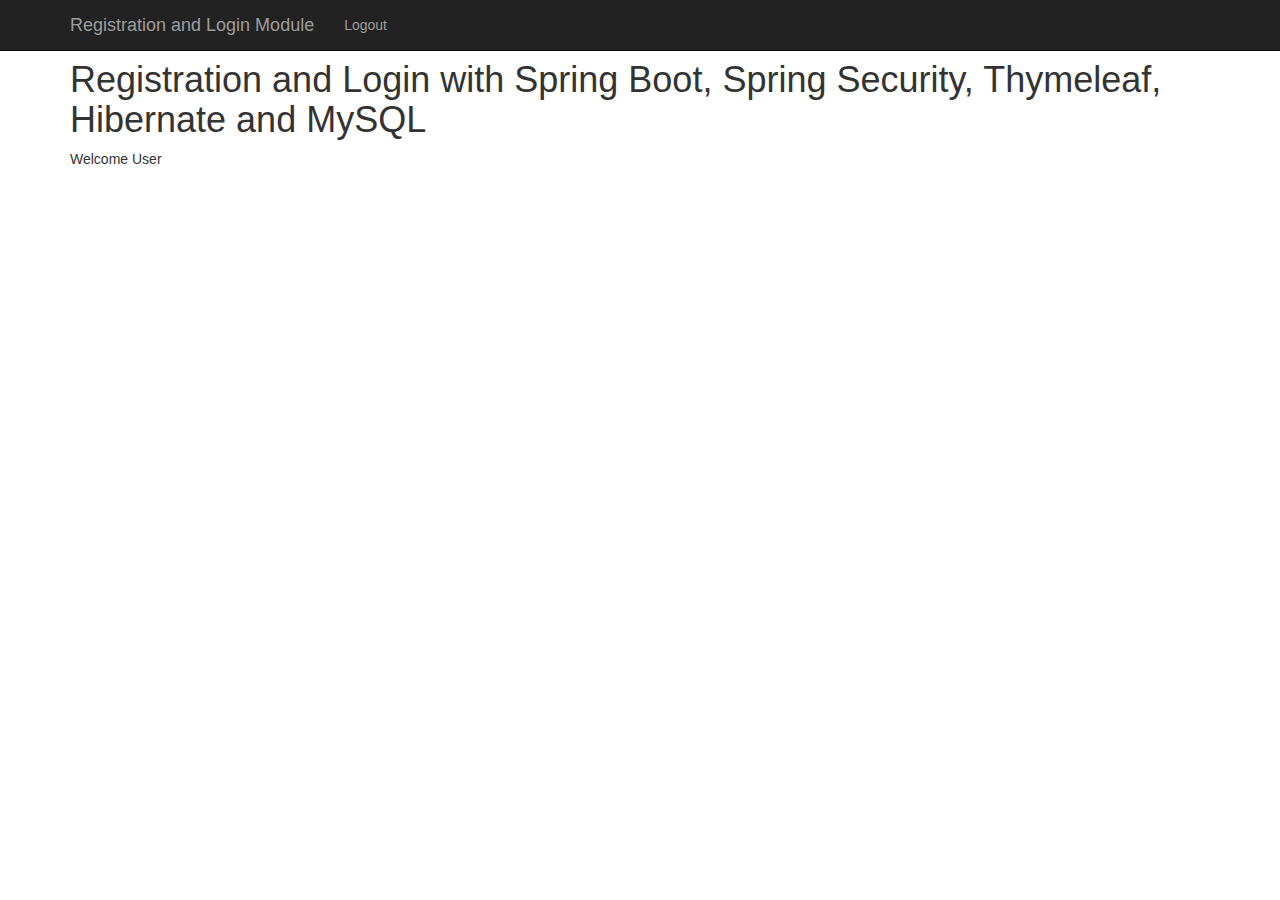
<file: SampleDouble/target/classes/templates/index.html>
<!DOCTYPE html>
<html xmlns:th="http://www.thymeleaf.org"
	xmlns:sec="http://www.thymeleaf.org/thymeleaf-extras-springsecurity3">
<head>
<meta charset="ISO-8859-1">
<title>Registration and Login App</title>

<link rel="stylesheet"
	href="https://maxcdn.bootstrapcdn.com/bootstrap/3.3.7/css/bootstrap.min.css"
	integrity="sha384-BVYiiSIFeK1dGmJRAkycuHAHRg32OmUcww7on3RYdg4Va+PmSTsz/K68vbdEjh4u"
	crossorigin="anonymous">

</head>
<body>
	<!-- create navigation bar ( header) -->
	<nav class="navbar navbar-inverse navbar-fixed-top">
		<div class="container">
			<div class="navbar-header">
				<button type="button" class="navbar-toggle collapsed"
					data-toggle="collapse" data-target="#navbar" aria-expanded="false"
					aria-controls="navbar">
					<span class="sr-only">Toggle navigation</span> <span
						class="icon-bar"></span> <span class="icon-bar"></span> <span
						class="icon-bar"></span>
				</button>
				<a class="navbar-brand" href="#" th:href="@{/}">Registration and
					Login Module</a>
			</div>
			<div id="navbar" class="collapse navbar-collapse">
				<ul class="nav navbar-nav">
					<li sec:authorize="isAuthenticated()"><a th:href="@{/logout}">Logout</a></li>
				</ul>
			</div>
		</div>
	</nav>

	<br>
	<br>

	<div class="container">
		<h1>Registration and Login with Spring Boot, Spring Security,
			Thymeleaf, Hibernate and MySQL</h1>
		Welcome <span sec:authentication="principal.username"> User</span>
	</div>
</body>
</html>
</file>
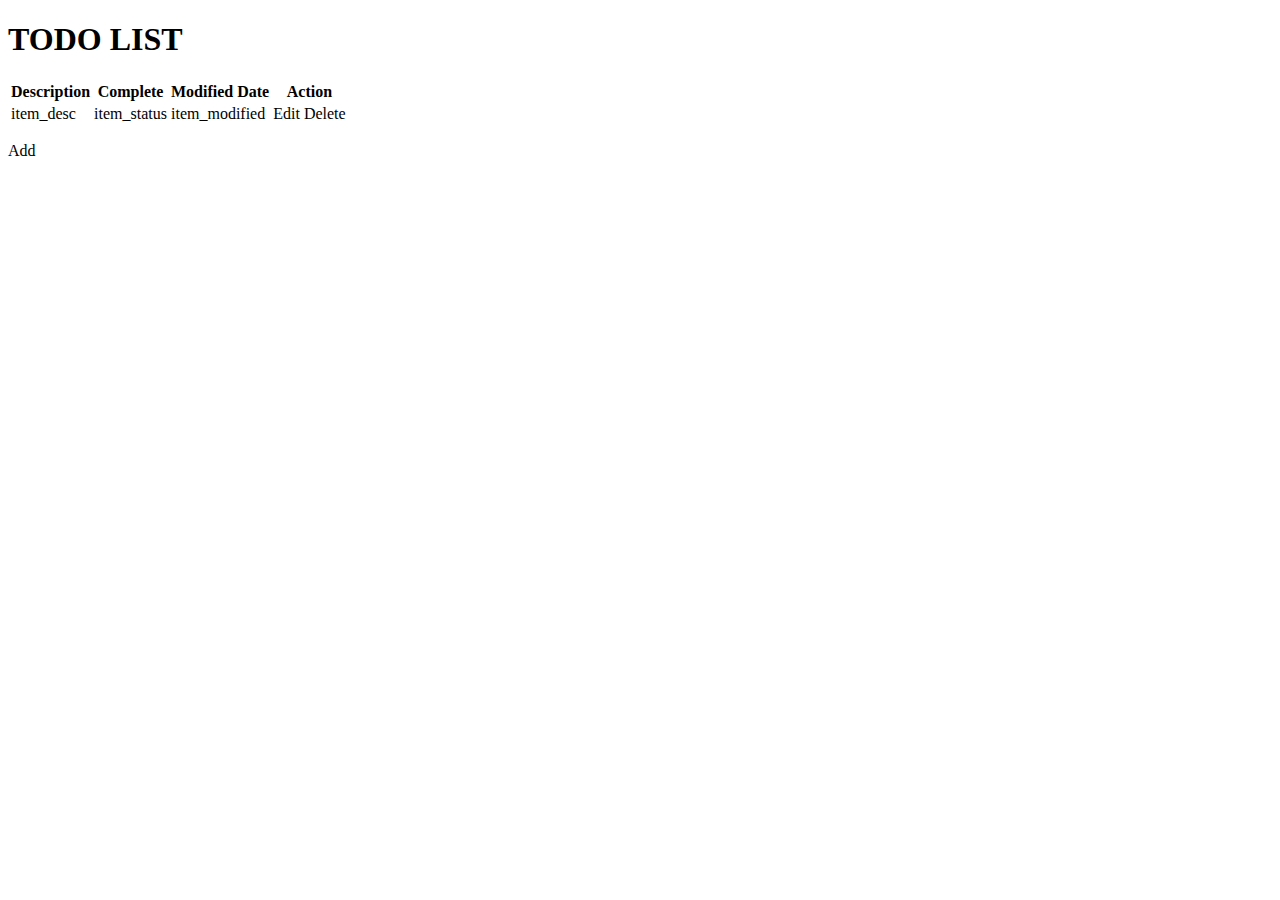
<file: TodoList/target/classes/templates/index.html>
<!DOCTYPE html>
<html xmlns:th="http://www.thymeleaf.org">

<head>
<meta charset="utf-8">
<meta http-equiv="X-UA-Compatible" content="IE=edge">
<meta name="viewport" content="width=device-width, initial-scale=1">
<link th:rel="stylesheet"
	th:href="@{/webjars/bootstrap/3.4.1/css/bootstrap.min.css} " />
</head>

<body >
	<div class="container">
		<h1 class="text-center text-danger p-3 mb-2 bg-primary ">TODO LIST</h1>

		<table class="table .table-hover table-bordered ">
			<thead>
				<tr>
					<th>Description</th>
					<th>Complete</th>
					<th>Modified Date</th>
					<th>Action</th>
				</tr>
			</thead>

			<tbody>
				<tr th:each="item : ${todoItems}" th:class="${item.completed}? success : warning">
					<td th:text="${item.description}">item_desc</td>
					<td th:text="${item.status}">item_status</td>
					<td th:text="${item.modifiedtime}">item_modified</td>
					<td>
						<div class="btn btn-group-sm" role="group">
							<a class="btn btn-info" th:href="@{/edit/{id}(id=${item.id})}">Edit</a>
							<a class="btn btn-danger" th:href="@{/delete/{id}(id=${item.id})}">Delete</a>
						</div>
					</td>
				</tr>
			</tbody>
		</table>
		<p><a class="btn btn-success"  th:href="@{/createtodo}">Add</a></p>
	</div>

	<script th:src="@{/webjars/jquery/3.6.0/jquery.min.js}"></script>
	<script th:src="@{/webjars/bootstrap/3.4.1/js/bootstrap.min.js}"></script>
</body>

</html>
</file>
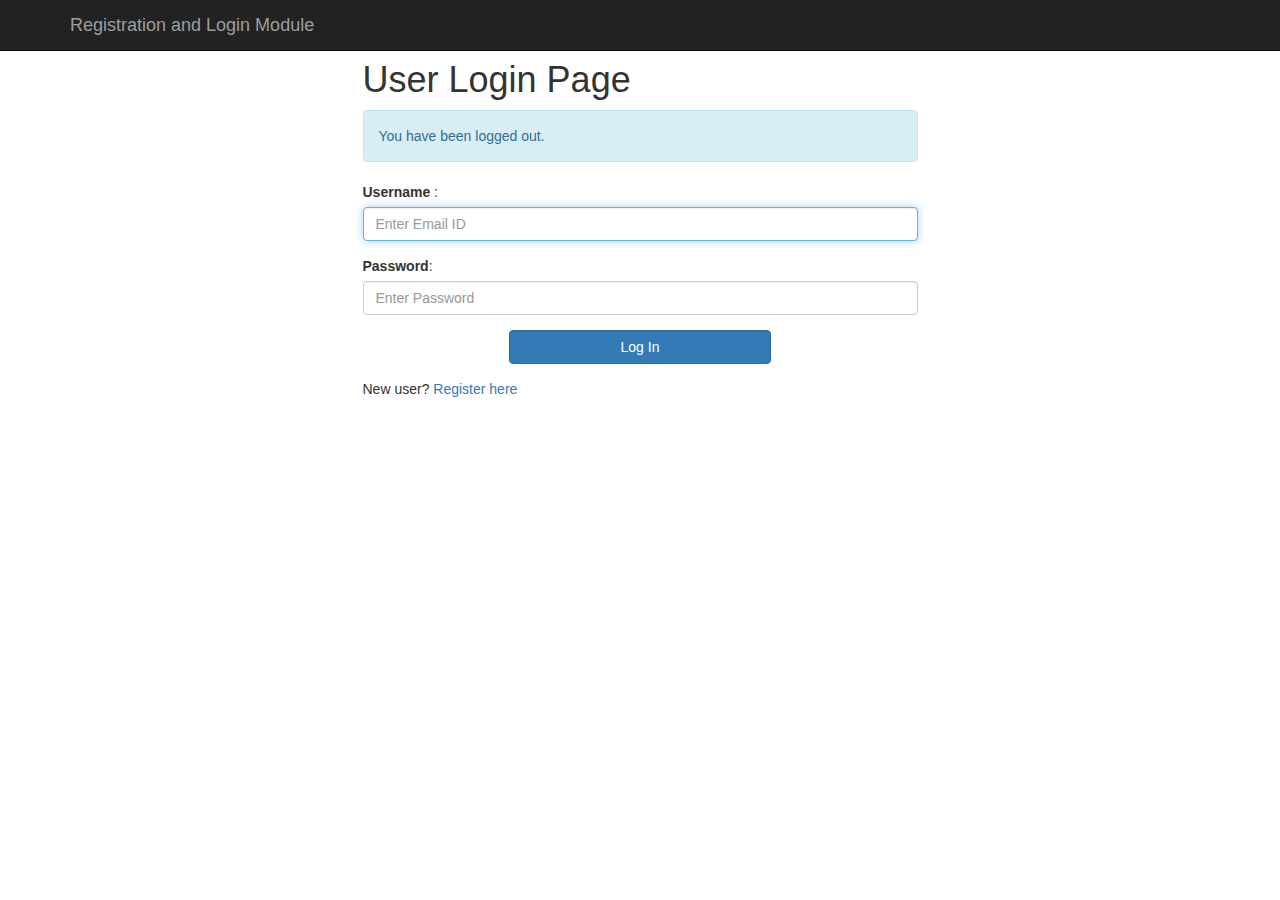
<file: SampleDouble/target/classes/templates/Login.html>
<!DOCTYPE html>
<html  xmlns:th="http://www.thymeleaf.org">
<head>
<meta charset="ISO-8859-1">
<title>Registration and Login App</title>

<link rel="stylesheet"
	href="https://maxcdn.bootstrapcdn.com/bootstrap/3.3.7/css/bootstrap.min.css"
	integrity="sha384-BVYiiSIFeK1dGmJRAkycuHAHRg32OmUcww7on3RYdg4Va+PmSTsz/K68vbdEjh4u"
	crossorigin="anonymous">
	
</head>
<body>

	<!-- create navigation bar ( header) -->
	<nav class="navbar navbar-inverse navbar-fixed-top">
		<div class="container">
			<div class="navbar-header">
				<button type="button" class="navbar-toggle collapsed"
					data-toggle="collapse" data-target="#navbar" aria-expanded="false"
					aria-controls="navbar">
					<span class="sr-only">Toggle navigation</span> <span
						class="icon-bar"></span> <span class="icon-bar"></span> <span
						class="icon-bar"></span>
				</button>
				<a class="navbar-brand" href="#" th:href="@{/}">Registration and
					Login Module</a>
			</div>
		</div>
	</nav>
	
	<br>
	<br>
	<div class = "container">
		<div class = "row">
			<div class = "col-md-6 col-md-offset-3">
				
				<h1> User Login Page </h1>
				<form th:action="@{/login}" method="post">
					
					
				
					<!-- logout message -->
					<div th:if="${param.logout}">
						<div class="alert alert-info">You have been logged out.</div>
					</div>
					
					<div class = "form-group">
						<label for ="username"> Username </label> :
						<input type="text" class = "form-control" id ="username" name = "username"
						placeholder="Enter Email ID" autofocus="autofocus">
					</div>
					
					<div class="form-group">
						<label for="password">Password</label>: <input type="password"
							id="password" name="password" class="form-control"
							placeholder="Enter Password" />
					</div>
					
					<div class="form-group">
						<div class="row">
							<div class="col-sm-6 col-sm-offset-3">
								<input type="submit" name="login-submit" id="login-submit"
									class="form-control btn btn-primary" value="Log In" />
							</div>
						</div>
					</div>
				</form>
				<div class="form-group">
						<span>New user? <a href="/" th:href="@{/registration}">Register
								here</a></span>
				</div>
			</div>
		</div>
	</div>
</body>
</html>
</file>
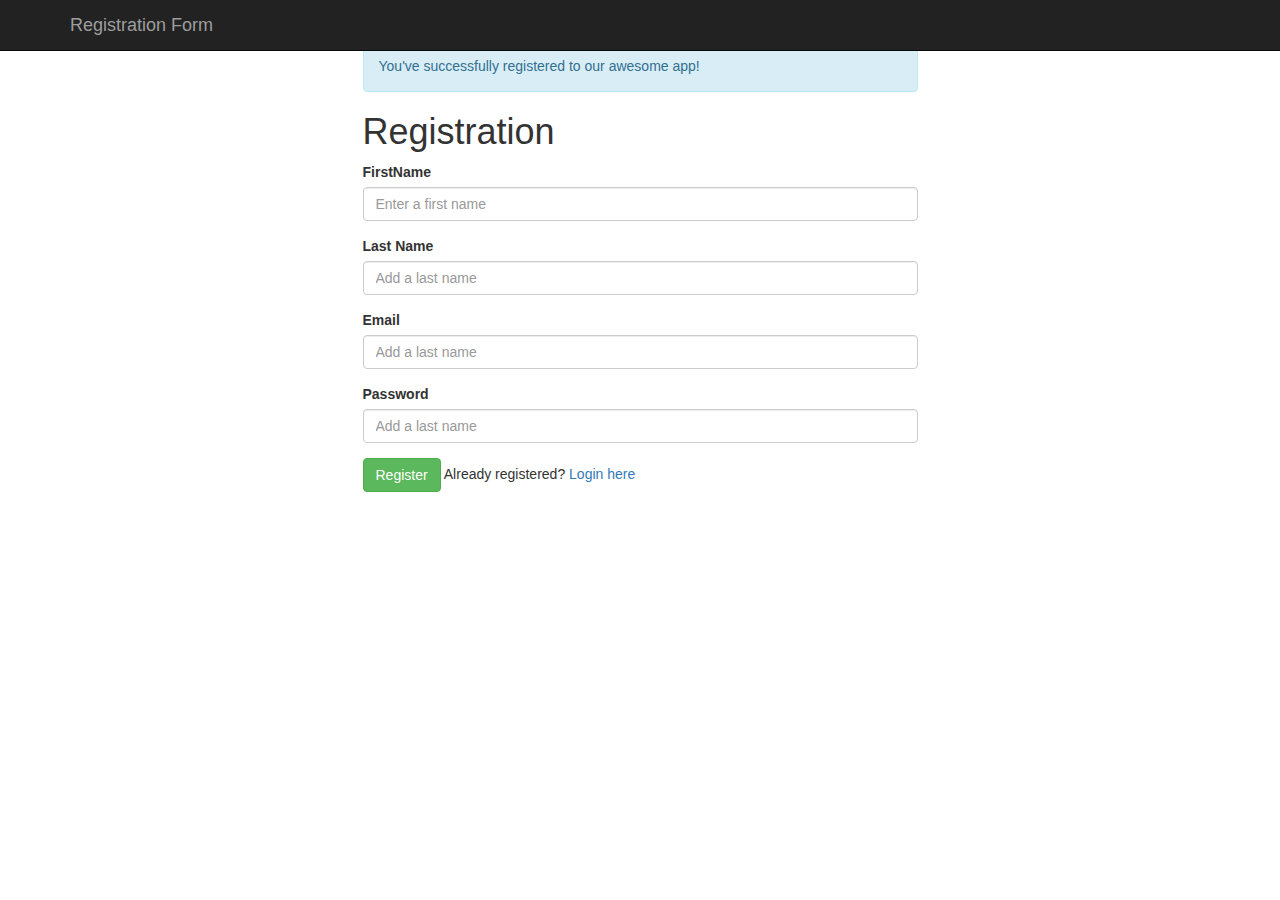
<file: SampleDouble/target/classes/templates/Registration.html>
<!DOCTYPE html>
<html xmlns:th="http://www.thymeleaf.org">
<head>
<meta charset="ISO-8859-1">
<title>Registration</title>
<link rel="stylesheet"
	href="https://maxcdn.bootstrapcdn.com/bootstrap/3.3.7/css/bootstrap.min.css"
	integrity="sha384-BVYiiSIFeK1dGmJRAkycuHAHRg32OmUcww7on3RYdg4Va+PmSTsz/K68vbdEjh4u"
	crossorigin="anonymous">
</head>
<body>

	<!-- create navigation bar ( header) -->
	<nav class="navbar navbar-inverse navbar-fixed-top">
		<div class="container">
			<div class="navbar-header">
				<button type="button" class="navbar-toggle collapsed"
					data-toggle="collapse" data-target="#navbar" aria-expanded="false"
					aria-controls="navbar">
					<span class="sr-only">Toggle navigation</span> <span
						class="icon-bar"></span> <span class="icon-bar"></span> <span
						class="icon-bar"></span>
				</button>
				<a class="navbar-brand" href="#" th:href="@{/}">Registration Form</a>
			</div>
		</div>
	</nav>
	<br>
<br>
	<!-- Create HTML registration form -->
	<div class="container">
		<div class="row">
			<div class="col-md-6 col-md-offset-3">

				<!-- success message -->
				<div th:if="${param.success}">
					<div class="alert alert-info">You've successfully registered
						to our awesome app!</div>
				</div>

				<h1>Registration</h1>

				<form th:action="@{/registration}" th:method="post" th:object="${user}">
					<div class="form-group">
						<label for="firstname" class="font-weight-bold ">FirstName</label>
						<input class="form-control" type="text" th:field="${user.firstname} " id="firstname" placeholder="Enter a first name" required>
					
					</div>

					<div class="form-group">
						<label for="lastname" class="font-weight-bold ">Last Name</label>
						<input class="form-control" type="text" th:field="${user.lastname} " id="lastname" placeholder="Add a last name" required>
					
					</div>

					<div class="form-group">
						<label for="Email" class="font-weight-bold ">Email</label>
						<input class="form-control" type="text" th:field="${user.email} " id="email" placeholder="Add a last name" required>
					
					</div>

					<div class="form-group">
						<label for="password" class="font-weight-bold ">Password</label>
						<input class="form-control" type="text" th:field="${user.password} " id="password" placeholder="Add a last name" required>
					
					</div>

					<div class="form-group">
						<button type="submit" class="btn btn-success">Register</button>
						<span>Already registered? <a href="/" th:href="@{/login}">Login
								here</a></span>
					</div>
				</form>
			</div>
		</div>
	</div>


</body>
</html>
</file>
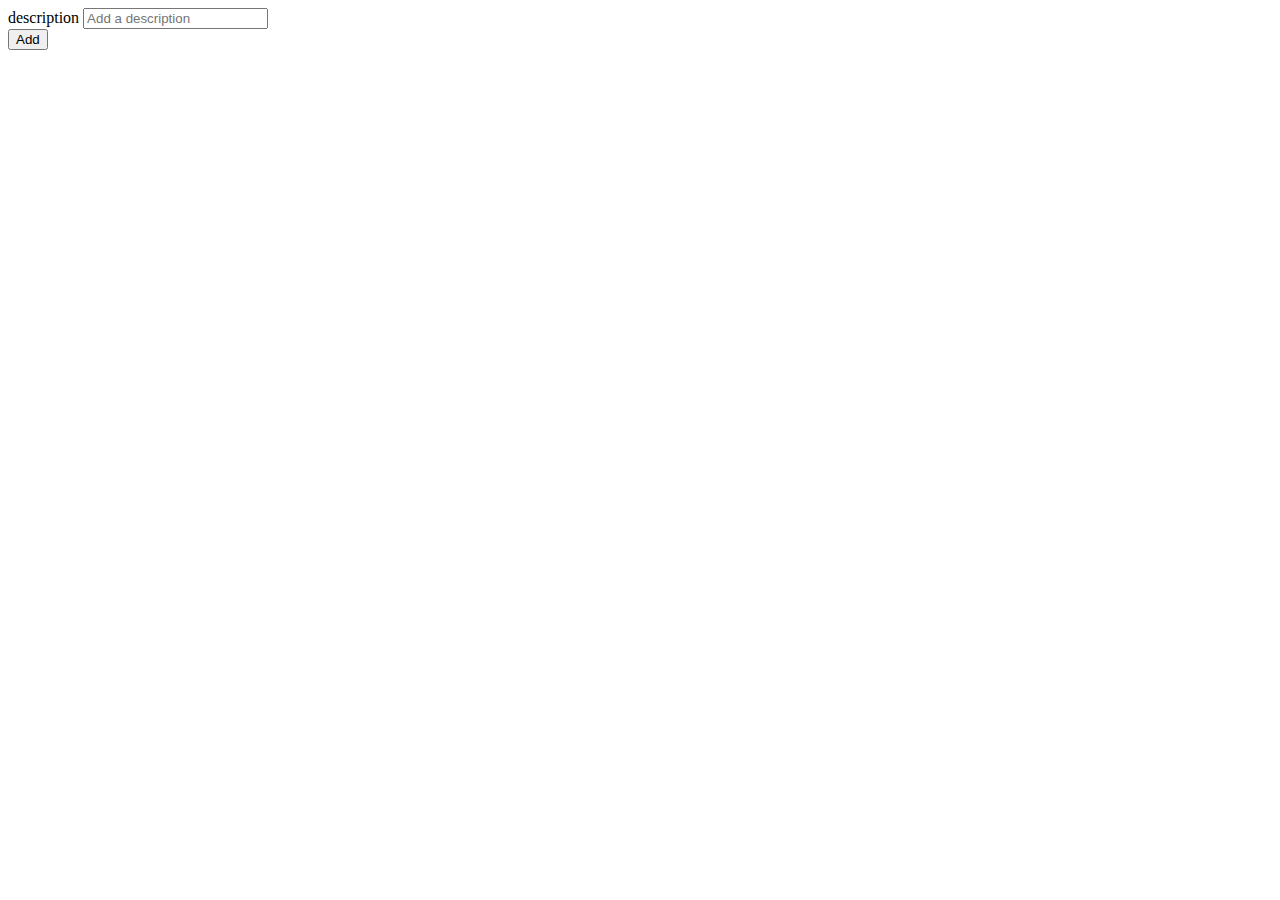
<file: TodoList/target/classes/templates/addTodo.html>
<!DOCTYPE html>
<html xmlns:th="http://www.thymeleaf.org">

	<head>
		<meta charset="utf-8">
		<meta http-equiv="X-UA-Compatible" content="IE=edge">
		<meta name="viewport" content="width=device-width, initial-scale=1">
		<link th:rel="stylesheet"
		th:href="@{/webjars/bootstrap/3.4.1/css/bootstrap.min.css} " />
	</head>

	<body>
		<div class="container">
			<div class="col-md-6">
				<form action="#"
				th:action="@{/todo}"
				th:object="${todoItems}"
				th:method="post">
					<div class="form-group">
						<label for="description" class="font-weight-bold ">description</label>
						<input class="form-control" type="text" th:field="${todoItems.description} " id="description" placeholder="Add a description">
					</div>
					<button class="btn btn-primary" type="submit">Add</button>
				</form>
			</div>
		</div>
	</body>
</html>
</file>
